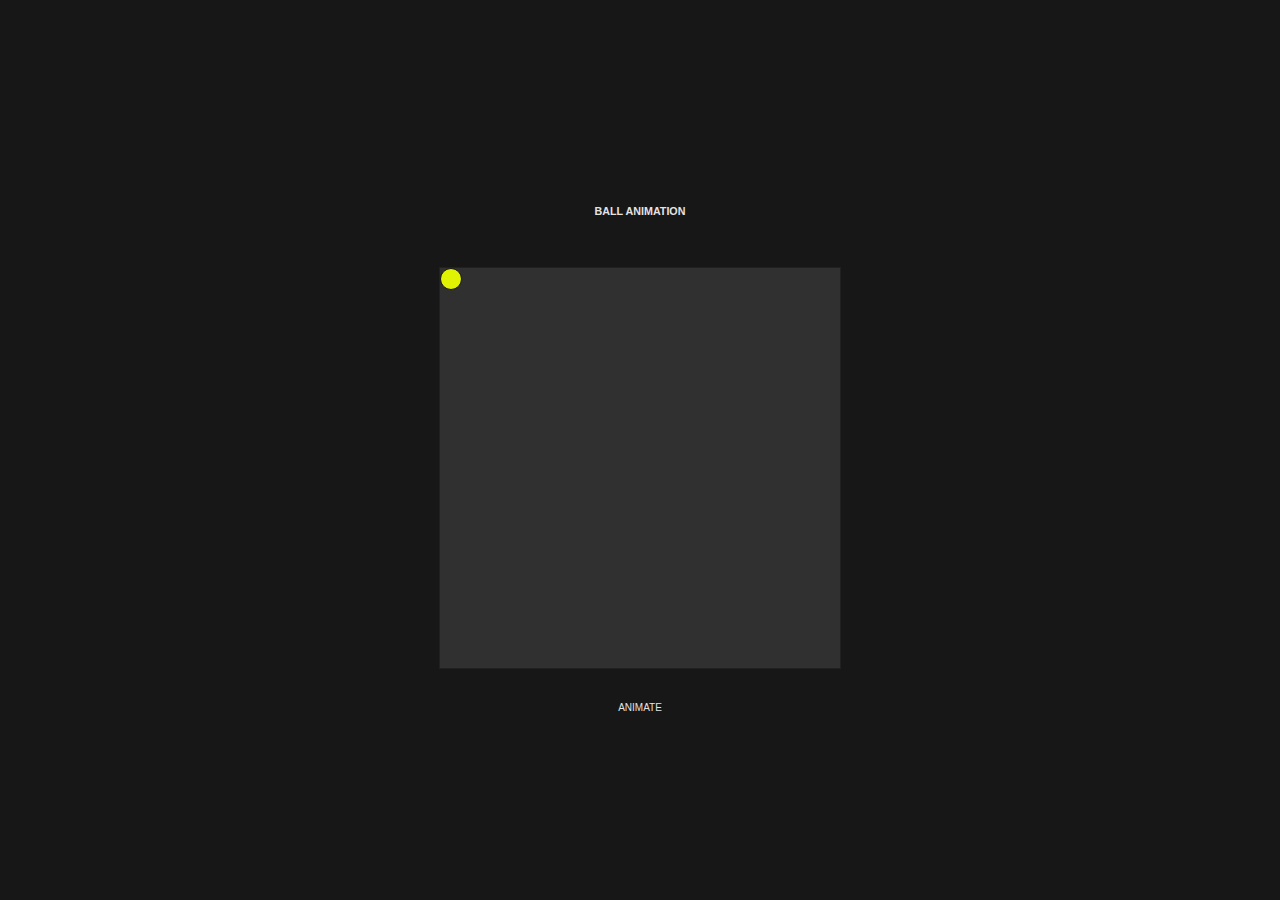
<file: index.html>
<!DOCTYPE html>

<html>
  <head>
    <link rel="stylesheet" type="text/css" href="stylesheets/styles.css" />
  </head>

  <body>
    <h6 id='title'>BALL ANIMATION</h6>
    <div class='container' id='shadow-inner'>
      <div class='container' id='inner'>
        <div id='ball'>
        </div>
      </div>
    </div>
    <div id=control-button-container>
      <a class='control-button' id='animate-button'>ANIMATE</a>
    </div>
    <script type="text/javascript" src="scripts/animations.js"></script>
  </body>
</html>
</file>
<file: stylesheets/styles.css>
html, body {
  height: 100%;
  width: 100%;
  background-color: #171717;
  display: flex;
  flex-direction: column;
  align-items: center;
  justify-content:center;
}

body{
  height: 60%;
}

*{
  font-family: helvetica;
}

#title{
  color: #e3e3e3
}
.container{
  width: 400px;
  height: 400px;
  margin: auto;
  position: relative;
  background-color: #303030;
}

#control-button-container{
  width: 400px;
  height: 25px;
  font-size: 10px;
  display: flex;
  align-items:center;
  justify-content: center;
}

#shadow-inner{
  background-color: #212121;
  padding: 1px;
}

#shadow-outer{
  background-color: #1c1c1c;
  padding: 2px;
}


#ball{
  width: 20px;
  height: 20px;
  position: absolute;
  background-color:#dff302;
  border-radius: 20px;
  border-width: 1px;
  border-style: solid;
  border-color: #171717;
}

.control-button, .control-button:visited {
  color: #e3e3e3;
  text-decoration:none;
  cursor: pointer;
  cursor: hand;
}
.control-button>span:hover, .control-button:hover{
  color: #dff302;
  text-decoration:none;
  cursor: pointer;
  cursor: hand;
}
</file>
